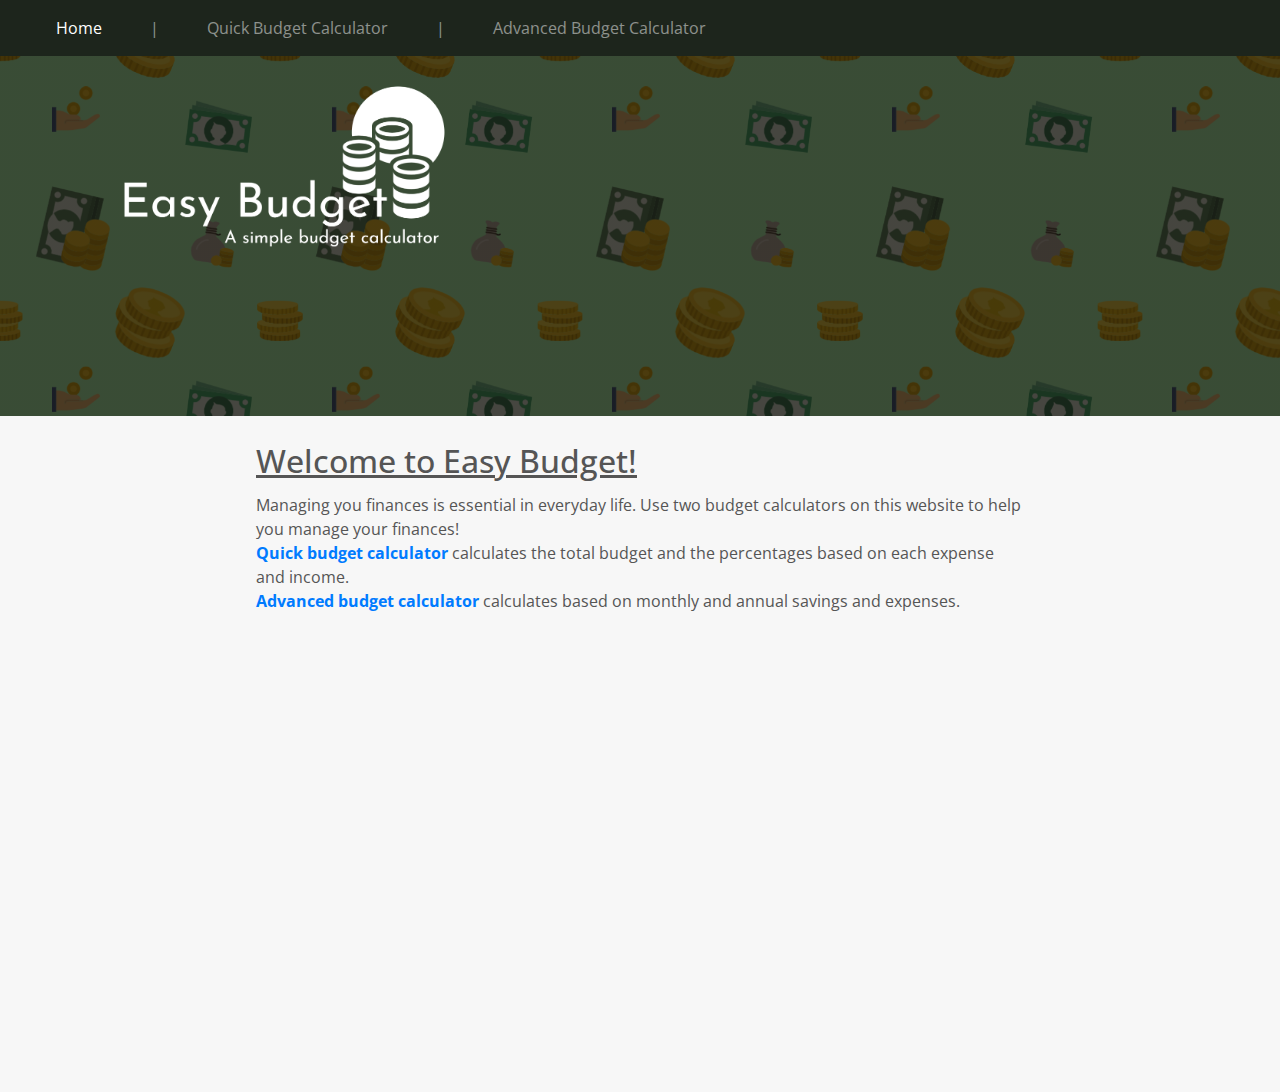
<file: index.html>
<!DOCTYPE html>
<html lang="en">
    <head>
        <meta charset="UTF-8">
        <link href="https://fonts.googleapis.com/css?family=Open+Sans:100,300,400,600" rel="stylesheet" type="text/css">
        <link href="http://code.ionicframework.com/ionicons/2.0.1/css/ionicons.min.css" rel="stylesheet" type="text/css">
        <link rel="stylesheet" href="https://maxcdn.bootstrapcdn.com/bootstrap/4.0.0/css/bootstrap.min.css" integrity="sha384-Gn5384xqQ1aoWXA+058RXPxPg6fy4IWvTNh0E263XmFcJlSAwiGgFAW/dAiS6JXm" crossorigin="anonymous">
        <link type="text/css" rel="stylesheet" href="style.css">
        <title>Budgety</title>
    </head>
    <body>
        <nav class="nav-custom navbar navbar-expand-lg navbar-dark">
            <button class="navbar-toggler" type="button" data-toggle="collapse" data-target="#navbarSupportedContent" aria-controls="navbarSupportedContent" aria-expanded="false" aria-label="Toggle navigation">
              <span class="navbar-toggler-icon"></span>
            </button>
          
            <div class="collapse navbar-collapse" id="navbarSupportedContent">
              <ul class="navbar-nav mr-auto">
                <li class="custom-nav-item nav-item active">
                  <a class="nav-link" href="index.html">Home<span class="sr-only">(current)</span></a>
                </li>
                <li class="custom-nav-item nav-item">
                  <a class="nav-link" href="">|</a>
                </li>
                <li class="custom-nav-item nav-item">
                  <a class="nav-link" href="quickbudget.html">Quick Budget Calculator</a>
                </li>
                <li class="custom-nav-item nav-item">
                  <a class="nav-link" href="">|</a>
                </li>
                <li class="custom-nav-item nav-item">
                    <a class="nav-link" href="advancedbudget.html">Advanced Budget Calculator</a>
                  </li>
              </ul>
            </div>
          </nav>
        <div class="top">
          <img class="logo" src="website_logo_white.png"></img>
                </div>
                <h2 class="body-paragraph"><u>Welcome to Easy Budget!</u></h2>
      <p class="body-paragraph">Managing you finances is essential in everyday life. Use two budget calculators on this website to help you manage your finances!<br>
      <strong><a href="quickbudget.html">Quick budget calculator</a></strong> calculates the total budget and the percentages based on each expense and income. <br>
      <strong><a href="advancedbudget.html">Advanced budget calculator</a></strong> calculates based on monthly and annual savings and expenses.</p>
          <script src="https://code.jquery.com/jquery-3.2.1.slim.min.js" integrity="sha384-KJ3o2DKtIkvYIK3UENzmM7KCkRr/rE9/Qpg6aAZGJwFDMVNA/GpGFF93hXpG5KkN" crossorigin="anonymous"></script>
<script src="https://cdnjs.cloudflare.com/ajax/libs/popper.js/1.12.9/umd/popper.min.js" integrity="sha384-ApNbgh9B+Y1QKtv3Rn7W3mgPxhU9K/ScQsAP7hUibX39j7fakFPskvXusvfa0b4Q" crossorigin="anonymous"></script>
<script src="https://maxcdn.bootstrapcdn.com/bootstrap/4.0.0/js/bootstrap.min.js" integrity="sha384-JZR6Spejh4U02d8jOt6vLEHfe/JQGiRRSQQxSfFWpi1MquVdAyjUar5+76PVCmYl" crossorigin="anonymous"></script>
    </body>
</html>
</file>
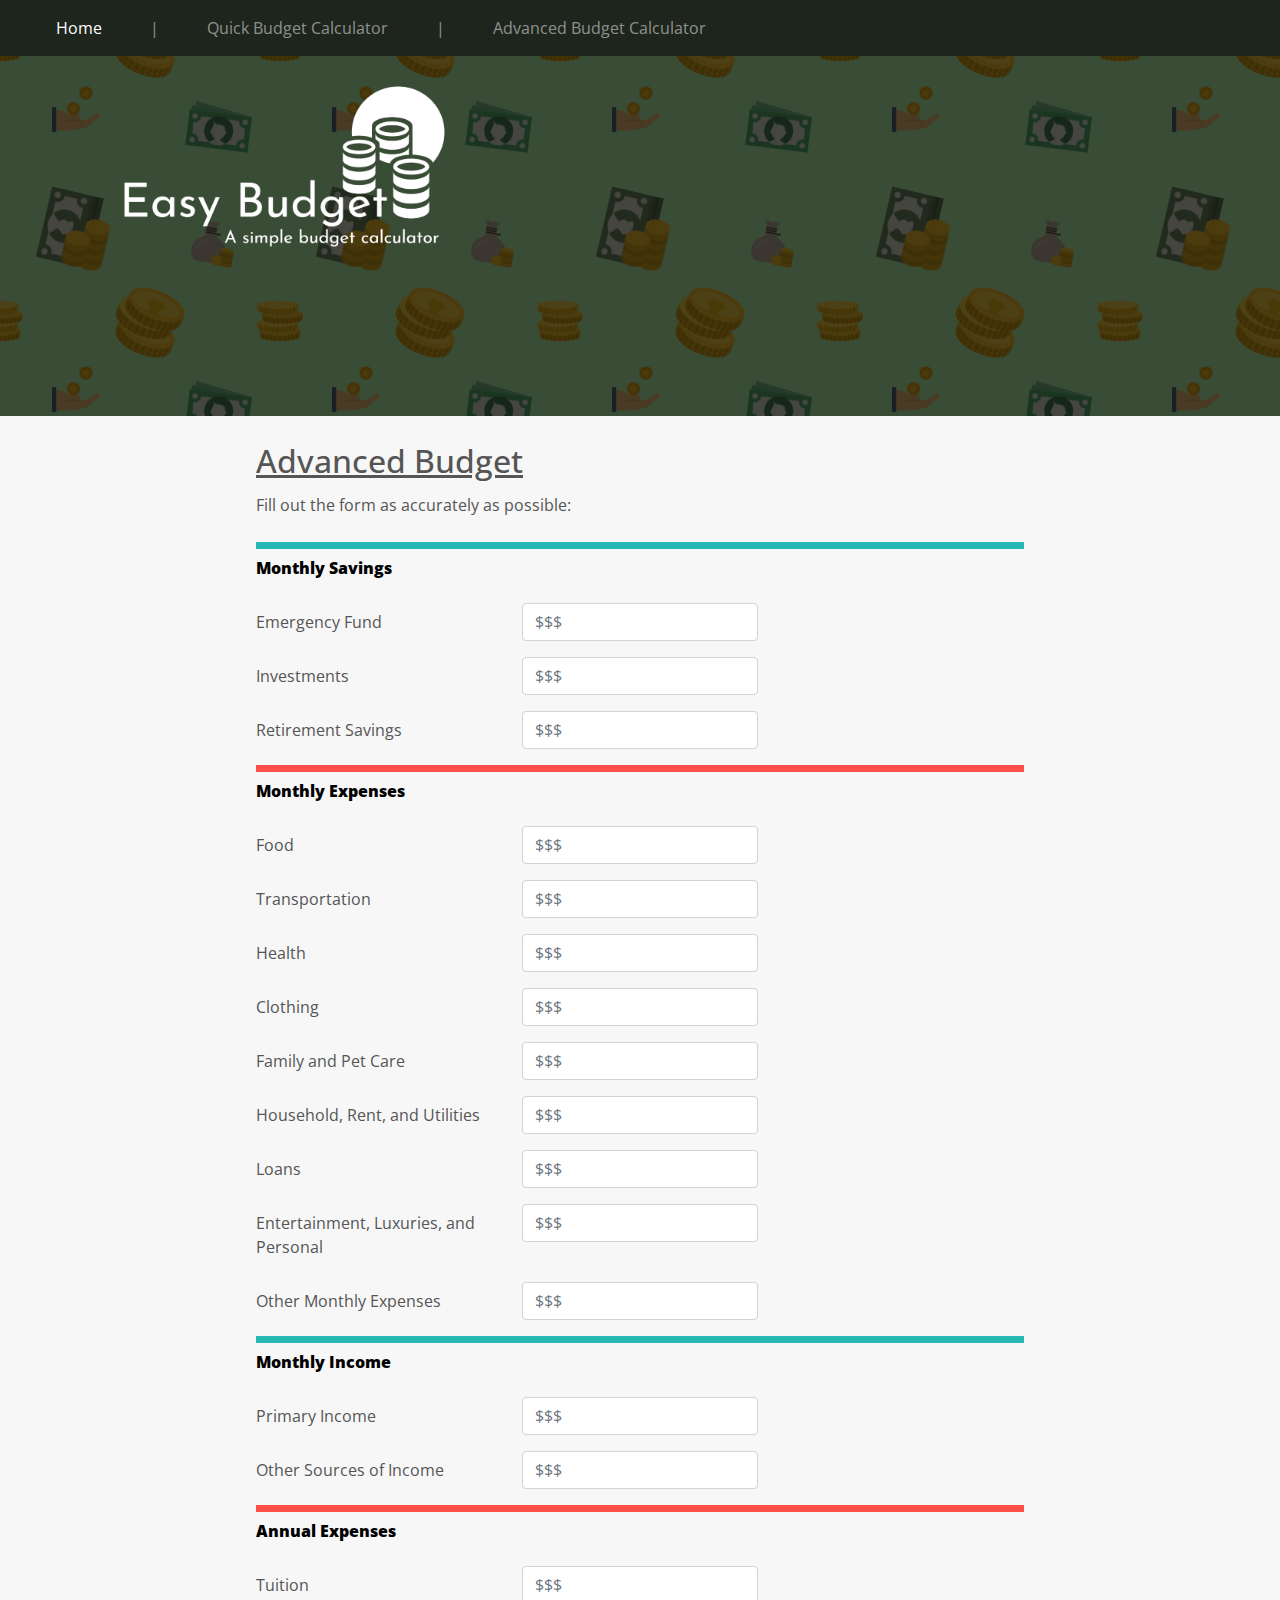
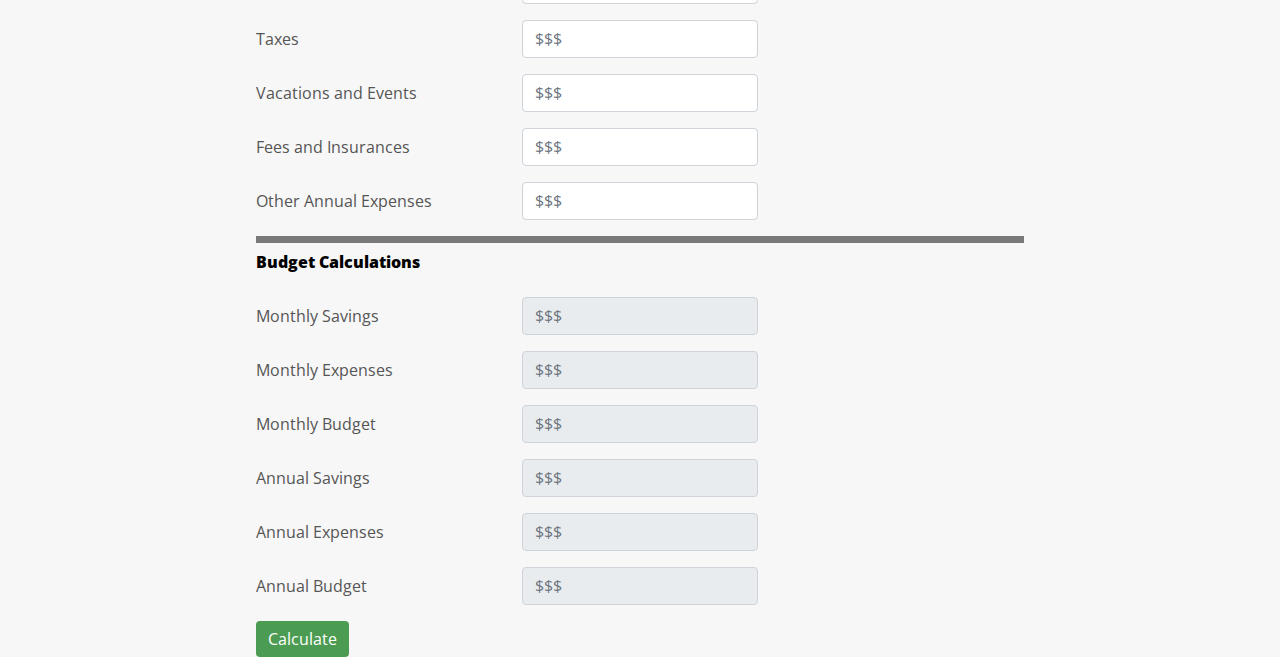
<file: advancedbudget.html>
<!DOCTYPE html>
<html lang="en">
    <head>
        <meta charset="UTF-8">
        <link rel="stylesheet" href="https://maxcdn.bootstrapcdn.com/bootstrap/4.0.0/css/bootstrap.min.css" integrity="sha384-Gn5384xqQ1aoWXA+058RXPxPg6fy4IWvTNh0E263XmFcJlSAwiGgFAW/dAiS6JXm" crossorigin="anonymous">
        <link href="https://fonts.googleapis.com/css?family=Open+Sans:100,300,400,600" rel="stylesheet" type="text/css">
        <link href="http://code.ionicframework.com/ionicons/2.0.1/css/ionicons.min.css" rel="stylesheet" type="text/css">
        <link type="text/css" rel="stylesheet" href="style.css">
        <title>Budgety</title>
    </head>
    <body>
      <nav class="nav-custom navbar navbar-expand-lg navbar-dark">
        <button class="navbar-toggler" type="button" data-toggle="collapse" data-target="#navbarSupportedContent" aria-controls="navbarSupportedContent" aria-expanded="false" aria-label="Toggle navigation">
          <span class="navbar-toggler-icon"></span>
        </button>
      
        <div class="collapse navbar-collapse" id="navbarSupportedContent">
          <ul class="navbar-nav mr-auto">
            <li class="custom-nav-item nav-item active">
              <a class="nav-link" href="index.html">Home<span class="sr-only">(current)</span></a>
            </li>
            <li class="custom-nav-item nav-item">
              <a class="nav-link" href="">|</a>
            </li>
            <li class="custom-nav-item nav-item">
              <a class="nav-link" href="quickbudget.html">Quick Budget Calculator</a>
            </li>
            <li class="custom-nav-item nav-item">
              <a class="nav-link" href="">|</a>
            </li>
            <li class="custom-nav-item nav-item">
                <a class="nav-link" href="advancedbudget.html">Advanced Budget Calculator</a>
              </li>
          </ul>
        </div>
      </nav>
        
        <div class="top">
          <img class="logo" src="website_logo_white.png"></img>
        </div>
        <h2 class="body-paragraph"><u>Advanced Budget</u></h2>
        <p class="body-paragraph">Fill out the form as accurately as possible:</p>

        <form class="budget-form">
          <div class="savings">
            <div class="form-group row">
                <label for="inputEmail3" class="col-sm-12 col-form-label form-group-label">Monthly Savings</label>
              </div>
            <div class="form-group row">
                <label for="inputEmail3" class="col-sm-4 col-form-label">Emergency Fund</label>
                <div class="col-sm-4">
                  <input type="number" class="form-control monthly-savings" id="monthly-savings-1" placeholder="$$$">
                </div>
              </div>
              <div class="form-group row">
                <label for="inputEmail3" class="col-sm-4 col-form-label ">Investments</label>
                <div class="col-sm-4">
                  <input type="number" class="form-control monthly-savings" id="monthly-savings-2" placeholder="$$$">
                </div>
              </div>
              <div class="form-group row">
                <label for="inputEmail3" class="col-sm-4 col-form-label">Retirement Savings</label>
                <div class="col-sm-4">
                  <input type="number" class="form-control monthly-savings" id="monthly-savings-3" placeholder="$$$">
                </div>
              </div>
            </div>

            <div class="expenses">
              <div class="form-group row">
                <label for="inputEmail3" class="col-sm-12 col-form-label form-group-label">Monthly Expenses</label>
              </div>
            <div class="form-group row">
                <label for="inputEmail3" class="col-sm-4 col-form-label">Food</label>
                <div class="col-sm-4">
                  <input type="email" class="form-control monthly-expenses" id="inputEmail3" placeholder="$$$">
                </div>
              </div>
              <div class="form-group row">
                <label for="inputEmail3" class="col-sm-4 col-form-label">Transportation</label>
                <div class="col-sm-4">
                  <input type="email" class="form-control monthly-expenses" id="inputEmail3" placeholder="$$$">
                </div>
              </div>
              <div class="form-group row">
                <label for="inputEmail3" class="col-sm-4 col-form-label">Health</label>
                <div class="col-sm-4">
                  <input type="email" class="form-control monthly-expenses" id="inputEmail3" placeholder="$$$">
                </div>
              </div>
              <div class="form-group row">
                <label for="inputEmail3" class="col-sm-4 col-form-label">Clothing</label>
                <div class="col-sm-4">
                  <input type="email" class="form-control monthly-expenses" id="inputEmail3" placeholder="$$$">
                </div>
              </div>
              <div class="form-group row">
                <label for="inputEmail3" class="col-sm-4 col-form-label">Family and Pet Care</label>
                <div class="col-sm-4">
                  <input type="email" class="form-control monthly-expenses" id="inputEmail3" placeholder="$$$">
                </div>
              </div>
              <div class="form-group row">
                <label for="inputEmail3" class="col-sm-4 col-form-label">Household, Rent, and Utilities</label>
                <div class="col-sm-4">
                  <input type="email" class="form-control monthly-expenses" id="inputEmail3" placeholder="$$$">
                </div>
              </div>
              <div class="form-group row">
                <label for="inputEmail3" class="col-sm-4 col-form-label">Loans</label>
                <div class="col-sm-4">
                  <input type="email" class="form-control monthly-expenses" id="inputEmail3" placeholder="$$$">
                </div>
              </div>
              <div class="form-group row">
                <label for="inputEmail3" class="col-sm-4 col-form-label">Entertainment, Luxuries, and Personal</label>
                <div class="col-sm-4">
                  <input type="email" class="form-control monthly-expenses" id="inputEmail3" placeholder="$$$">
                </div>
              </div>
              <div class="form-group row">
                <label for="inputEmail3" class="col-sm-4 col-form-label">Other Monthly Expenses</label>
                <div class="col-sm-4">
                  <input type="email" class="form-control monthly-expenses" id="inputEmail3" placeholder="$$$">
                </div>
              </div>
            </div>

              <div class="savings">
              <div class="form-group row">
                <label for="inputEmail3" class="col-sm-4 col-form-label form-group-label">Monthly Income</label>
              </div>
            <div class="form-group row">
                <label for="inputEmail3" class="col-sm-4 col-form-label">Primary Income</label>
                <div class="col-sm-4">
                  <input type="email" class="form-control monthly-incomes" id="inputEmail3" placeholder="$$$">
                </div>
              </div>
              <div class="form-group row">
                <label for="inputEmail3" class="col-sm-4 col-form-label">Other Sources of Income</label>
                <div class="col-sm-4">
                  <input type="email" class="form-control monthly-incomes" id="inputEmail3" placeholder="$$$">
                </div>
              </div>
            </div>

            <div class="expenses">
              <div class="form-group row">
                <label for="inputEmail3" class="col-sm-4 col-form-label form-group-label">Annual Expenses</label>
              </div>
              <div class="form-group row">
                <label for="inputEmail3" class="col-sm-4 col-form-label">Tuition</label>
                <div class="col-sm-4">
                  <input type="email" class="form-control annual-expenses" id="inputEmail3" placeholder="$$$">
                </div>
              </div>
              <div class="form-group row">
                <label for="inputEmail3" class="col-sm-4 col-form-label">Taxes</label>
                <div class="col-sm-4">
                  <input type="email" class="form-control annual-expenses" id="inputEmail3" placeholder="$$$">
                </div>
              </div>
              <div class="form-group row">
                <label for="inputEmail3" class="col-sm-4 col-form-label">Vacations and Events</label>
                <div class="col-sm-4">
                  <input type="email" class="form-control annual-expenses" id="inputEmail3" placeholder="$$$">
                </div>
              </div>
              <div class="form-group row">
                <label for="inputEmail3" class="col-sm-4 col-form-label">Fees and Insurances</label>
                <div class="col-sm-4">
                  <input type="email" class="form-control annual-expenses" id="inputEmail3" placeholder="$$$">
                </div>
              </div>
              <div class="form-group row">
                <label for="inputEmail3" class="col-sm-4 col-form-label">Other Annual Expenses</label>
                <div class="col-sm-4">
                  <input type="email" class="form-control annual-expenses" id="inputEmail3" placeholder="$$$">
                </div>
              </div>
            </div>


            <div class="calculations">
              <div class="form-group row">
                <label for="inputEmail3" class="col-sm-4 col-form-label form-group-label">Budget Calculations</label>
              </div>
            <div class="form-group row">
                <label for="inputEmail3" class="col-sm-4 col-form-label">Monthly Savings</label>
                <div class="col-sm-4">
                  <input type="email" class="form-control total-monthly-savings" id="total-monthly-savings" placeholder="$$$" readonly>
                </div>
              </div>
              <div class="form-group row">
                <label for="inputEmail3" class="col-sm-4 col-form-label">Monthly Expenses</label>
                <div class="col-sm-4">
                  <input type="email" class="form-control total-monthly-expenses" id="inputEmail3" placeholder="$$$" readonly>
                </div>
              </div>
              <div class="form-group row">
                <label for="inputEmail3" class="col-sm-4 col-form-label">Monthly Budget</label>
                <div class="col-sm-4">
                  <input type="email" class="form-control total-monthly-budget" id="inputEmail3" placeholder="$$$" readonly>
                </div>
              </div>
              <div class="form-group row">
                <label for="inputEmail3" class="col-sm-4 col-form-label">Annual Savings</label>
                <div class="col-sm-4">
                  <input type="email" class="form-control total-annual-savings" id="inputEmail3" placeholder="$$$" readonly>
                </div>
              </div>
              <div class="form-group row">
                <label for="inputEmail3" class="col-sm-4 col-form-label">Annual Expenses</label>
                <div class="col-sm-4">
                  <input type="email" class="form-control total-annual-expenses" id="inputEmail3" placeholder="$$$" readonly>
                </div>
              </div>
              <div class="form-group row">
                <label for="inputEmail3" class="col-sm-4 col-form-label">Annual Budget</label>
                <div class="col-sm-4">
                  <input type="email" class="form-control total-annual-budget" id="inputEmail3" placeholder="$$$" readonly>
                </div>
              </div>



              <div class="form-group row">
                <div class="col-sm-4">
                  <button type="submit" class="custom-form-btn btn btn-primary calcBtn" id="calcBtn">Calculate</button>
                </div>
              </div>
          </form>
        </div>
        
        <script src="advancedbudgetscript.js"></script>
        <script src="https://code.jquery.com/jquery-3.2.1.slim.min.js" integrity="sha384-KJ3o2DKtIkvYIK3UENzmM7KCkRr/rE9/Qpg6aAZGJwFDMVNA/GpGFF93hXpG5KkN" crossorigin="anonymous"></script>
<script src="https://cdnjs.cloudflare.com/ajax/libs/popper.js/1.12.9/umd/popper.min.js" integrity="sha384-ApNbgh9B+Y1QKtv3Rn7W3mgPxhU9K/ScQsAP7hUibX39j7fakFPskvXusvfa0b4Q" crossorigin="anonymous"></script>
<script src="https://maxcdn.bootstrapcdn.com/bootstrap/4.0.0/js/bootstrap.min.js" integrity="sha384-JZR6Spejh4U02d8jOt6vLEHfe/JQGiRRSQQxSfFWpi1MquVdAyjUar5+76PVCmYl" crossorigin="anonymous"></script>
    </body>
</html>
</file>
<file: style.css>
/**********************************************
*** GENERAL
**********************************************/
* {
    margin: 0;
    padding: 0;
    box-sizing: border-box;
}
.nav-custom{
    background-color: #1d251c;
    color: rgb(239, 252, 238);
}
.custom-nav-item{
    margin-left: 2rem;
}
.clearfix::after {
    content: "";
    display: table;
    clear: both;
}
body {
    color: #555;
    font-family: Open Sans;
    font-size: 16px;
    position: relative;
    height: 100vh;
    font-weight: 400;
    background-color: #f7f7f7;
    margin-bottom: 15%;
}
h2{
    margin-top: 2%;
    margin-bottom: 1%;
}
.budget-form{
    margin-bottom: 15%;
}
.body-paragraph{
    margin-left: 20%;
    margin-right: 20%;
}
.logo{
    position: absolute;
    top: 0.25%;
    left: 7%;
    width: 30%;
    height: auto;
}
.budget-form{
    justify-content: center;
    margin-left: 20%;
    margin-right: 20%;
    margin-top: 2%;
}
.form-group-label{
    font-weight: 900;
    color: black;
    text-decoration: black;
}
.top {
    height: 40vh;
    background-image: linear-gradient(rgba(0, 0, 0, 0.7), rgba(0, 0, 0, 0.7)), url(moneyBackground.png);
    background-size: cover;
    background-position: center;
    position: relative;
}
.title{
    position: absolute;
    color: #fff;
    text-align: left;
    font-weight: 800;
    top: 25%;
    left: 25%;
    font-size: 72px;
}
.welcome{
    position: absolute;
    color: #fff;
    text-align: left;
    font-weight: 300;
    top: 75%;
    left: 25%;
    font-weight: 500;  
}
.savings, .expenses, .calculations{
    border-top-style: solid;
    border-width: 7px;
}
.savings{
    border-color: #28B9B5;
}
.expenses{
    border-color: #ff4f49;
}
.calculations{
    border-color: #797979;
}
.custom-form-btn{
    background-color: #4b9c52;
    border-style: none;
}
.custom-form-btn:hover{
    background-color: #2f4731;
}
</file>
